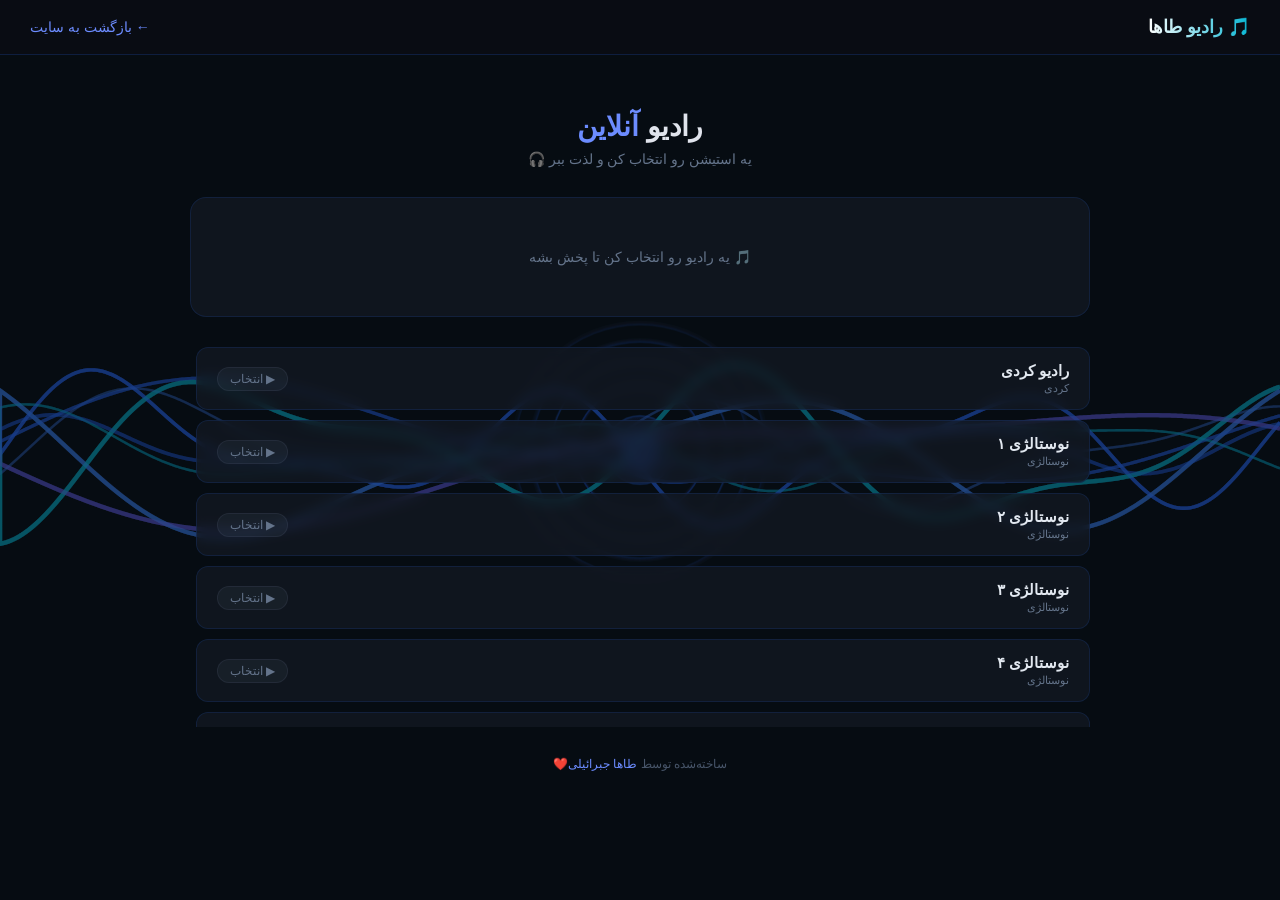
<file: radio/index.html>
<!DOCTYPE html>
<html lang="fa" dir="rtl">
<head>
    <meta charset="UTF-8" />
    <meta name="viewport" content="width=device-width, initial-scale=1.0" />
    <title>رادیو آنلاین | طاها جبرائیلی</title>
    <link rel="stylesheet" href="style.css">
</head>
<body>

    <!-- HEADER -->
    <header class="header">
        <div class="logo">🎵 رادیو طاها</div>
        <a href="/">← بازگشت به سایت</a>
    </header>

    <!-- PLAYER -->
    <div class="player-container">

        <h1 class="player-title">رادیو <span>آنلاین</span></h1>
        <p class="player-sub">یه استیشن رو انتخاب کن و لذت ببر 🎧</p>

        <!-- iframe Player -->
        <div class="iframe-wrapper" id="iframeWrapper">
            <div class="no-iframe-msg" id="noIframeMsg">
                🎵 یه رادیو رو انتخاب کن تا پخش بشه
            </div>
            <iframe id="audioIframe" style="display:none;" allow="autoplay" ></iframe>
        </div>

        <!-- Radio List -->
        <div class="radio-list" id="radioList"></div>

        <div class="footer">
            ساخته‌شده توسط <a href="/">طاها جبرائیلی❤️</a>
        </div>
    </div>

    <script src="script.js"></script>

</body>
</html>
</file>
<file: radio/style.css>
* {
    margin: 0;
    padding: 0;
    box-sizing: border-box;
}

body {
    font-family: 'Vazirmatn', Tahoma, sans-serif;
    background: #0b0e14;
    color: #e0e4ec;
    min-height: 100vh;
    padding: 30px 20px;
    direction: rtl;
    overflow-x: hidden;
}

/* ===== CANVAS BACKGROUND ===== */
#bgCanvas {
    position: fixed;
    top: 0;
    left: 0;
    width: 100%;
    height: 100%;
    z-index: 0;
    pointer-events: none;
    opacity: 0.6;
}

/* همه چیز بالای کانواس */
.header,
.player-container,
.footer {
    position: relative;
    z-index: 1;
}

.header {
    position: fixed;
    top: 0;
    left: 0;
    right: 0;
    padding: 16px 30px;
    background: rgba(11, 14, 20, 0.85);
    backdrop-filter: blur(12px);
    border-bottom: 1px solid rgba(37, 99, 235, 0.2);
    display: flex;
    justify-content: space-between;
    align-items: center;
    z-index: 100;
}

.header a {
    color: #6c8cff;
    text-decoration: none;
    font-size: 14px;
    transition: color 0.3s;
}
.header a:hover {
    color: #fff;
}

.logo {
    font-size: 18px;
    font-weight: 800;
    background: linear-gradient(90deg, #fff, #06b6d4);
    -webkit-background-clip: text;
    -webkit-text-fill-color: transparent;
}

.player-container {
    margin-top: 80px;
    max-width: 900px;
    width: 100%;
    text-align: center;
    margin-left: auto;
    margin-right: auto;
}

.player-title {
    font-size: 28px;
    font-weight: 700;
    margin-bottom: 8px;
}
.player-title span {
    color: #6c8cff;
}

.player-sub {
    color: #64748b;
    font-size: 14px;
    margin-bottom: 30px;
}

/* ===== IFRAME PLAYER ===== */
.iframe-wrapper {
    background: rgba(20, 26, 36, 0.7);
    backdrop-filter: blur(12px);
    border-radius: 16px;
    padding: 20px;
    border: 1px solid rgba(37, 99, 235, 0.15);
    margin-bottom: 30px;
    min-height: 120px;
    display: flex;
    align-items: center;
    justify-content: center;
}

.iframe-wrapper iframe {
    width: 100%;
    height: 80px;
    border: none;
    border-radius: 10px;
    background: transparent;
}

.no-iframe-msg {
    color: #64748b;
    font-size: 14px;
    padding: 20px;
}

.radio-list {
    display: flex;
    flex-direction: column;
    gap: 10px;
    width: 100%;
    max-height: 380px;
    overflow-y: auto;
    padding-left: 6px;
}

.radio-list::-webkit-scrollbar {
    width: 4px;
}
.radio-list::-webkit-scrollbar-track {
    background: #141a24;
    border-radius: 10px;
}
.radio-list::-webkit-scrollbar-thumb {
    background: #6c8cff;
    border-radius: 10px;
}

.radio-item {
    background: rgba(20, 26, 36, 0.7);
    backdrop-filter: blur(6px);
    border: 1px solid rgba(37, 99, 235, 0.15);
    border-radius: 12px;
    padding: 14px 20px;
    display: flex;
    justify-content: space-between;
    align-items: center;
    cursor: pointer;
    transition: all 0.25s;
}

.radio-item:hover {
    border-color: rgba(37, 99, 235, 0.5);
    background: rgba(37, 99, 235, 0.08);
    transform: translateX(-4px);
}

.radio-item.active {
    border-color: #6c8cff;
    background: rgba(37, 99, 235, 0.15);
    box-shadow: 0 0 20px rgba(37, 99, 235, 0.1);
}

.radio-item .info {
    display: flex;
    flex-direction: column;
    align-items: flex-start;
    gap: 2px;
}

.radio-item .name {
    font-size: 15px;
    font-weight: 600;
    color: #e2e8f0;
}

.radio-item .genre {
    font-size: 11px;
    color: #64748b;
    font-weight: 400;
}

.radio-item .status {
    font-size: 12px;
    color: #64748b;
    background: rgba(100, 116, 139, 0.1);
    padding: 4px 12px;
    border-radius: 20px;
    border: 1px solid rgba(100, 116, 139, 0.15);
    transition: all 0.3s;
}

.radio-item.active .status {
    color: #06b6d4;
    border-color: rgba(6, 182, 212, 0.3);
    background: rgba(6, 182, 212, 0.08);
    animation: blinkStatus 1.5s ease-in-out infinite;
}

@keyframes blinkStatus {
    0%,
    100% {
        opacity: 1;
    }
    50% {
        opacity: 0.4;
    }
}

.footer {
    margin-top: 30px;
    color: #475569;
    font-size: 12px;
    text-align: center;
}

.footer a {
    color: #6c8cff;
    text-decoration: none;
}

/* ===== RESPONSIVE ===== */
@media (max-width: 600px) {
    .player-title {
        font-size: 22px;
    }
    .radio-item {
        padding: 12px 16px;
    }
    .header {
        padding: 12px 16px;
    }
    .logo {
        font-size: 15px;
    }
}
</file>
